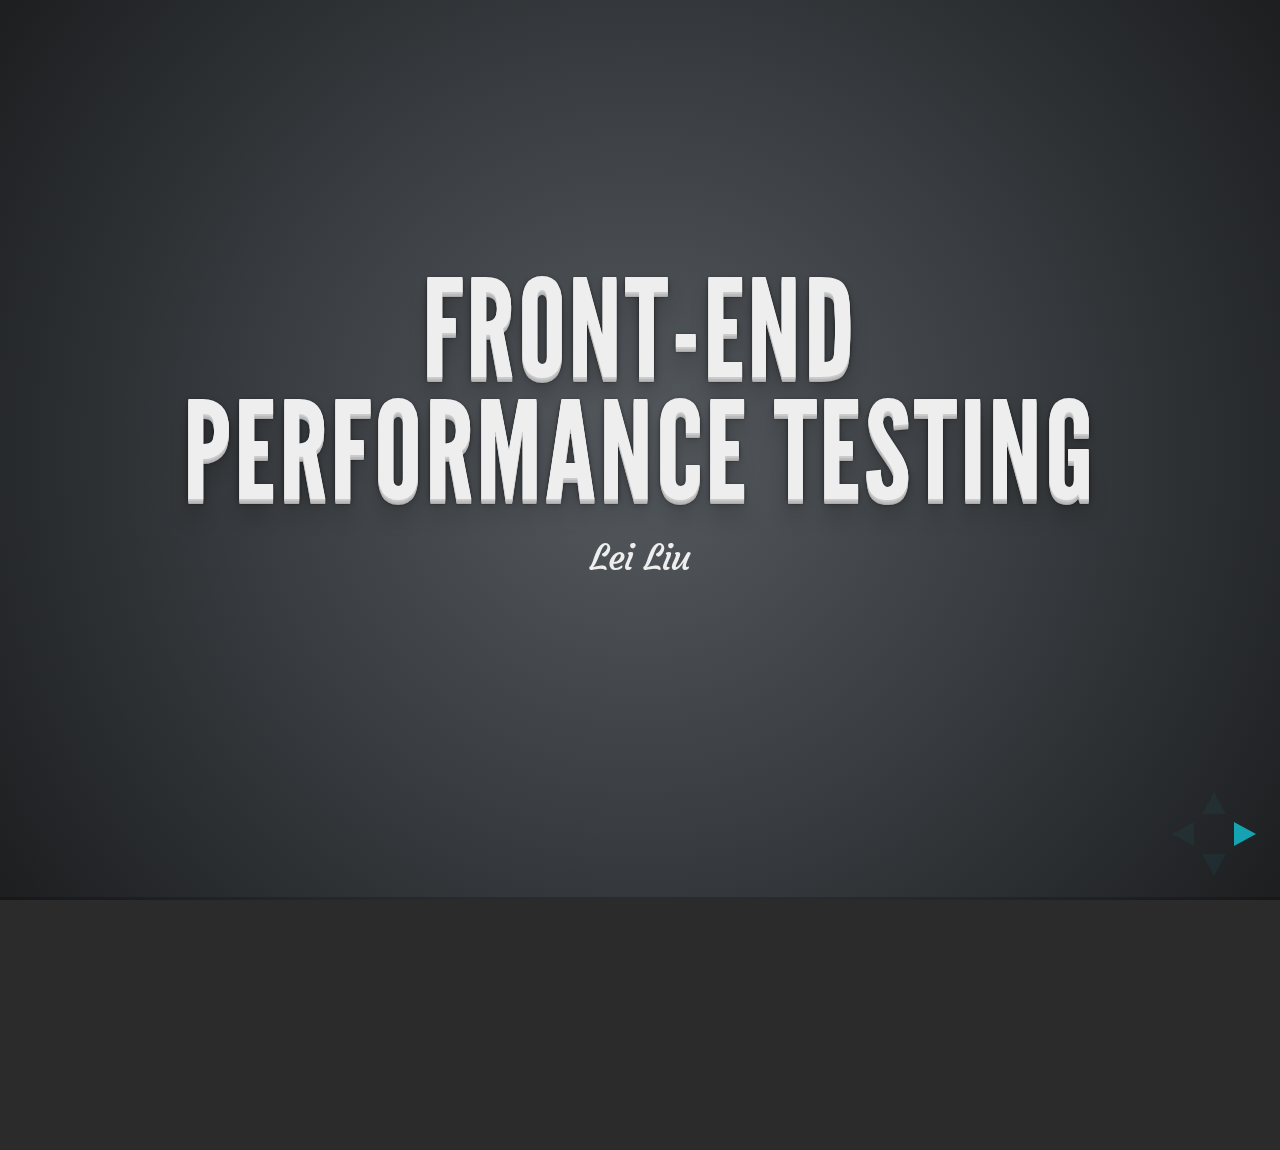
<file: index.html>
<!doctype html>
<html lang="en">

<head>
    <meta charset="utf-8">

    <title>WPT Slides</title>

    <meta name="description" content="Web Performance Testing Theory and Methods">
    <meta name="author" content="Lei Liu">

    <meta name="apple-mobile-web-app-capable" content="yes" />
    <meta name="apple-mobile-web-app-status-bar-style" content="black-translucent" />

    <meta name="viewport" content="width=device-width, initial-scale=1.0, maximum-scale=1.0, user-scalable=no">

    <!-- Google Fonts -->
    <link href='http://fonts.googleapis.com/css?family=Shadows+Into+Light|Courgette' rel='stylesheet' type='text/css'>
    <link rel="stylesheet" href="css/reveal.min.css">
    <link rel="stylesheet" href="css/theme/default.css" id="theme">

    <!-- For syntax highlighting -->
    <link rel="stylesheet" href="lib/css/zenburn.css">
    <style>
    .my_slide_img {
        width:800px;
    }
    </style>

    <!-- If the query includes 'print-pdf', include the PDF print sheet -->
    <script>
    if (window.location.search.match(/print-pdf/gi)) {
        var link = document.createElement('link');
        link.rel = 'stylesheet';
        link.type = 'text/css';
        link.href = 'css/print/pdf.css';
        document.getElementsByTagName('head')[0].appendChild(link);
    }
    </script>

    <!--[if lt IE 9]>
        <script src="lib/js/html5shiv.js"></script>
        <![endif]-->
</head>

<body>

    <div class="reveal">

        <!-- Any section element inside of this container is displayed as a slide -->
        <div class="slides">
            <section>
                <h1>Front-End Performance Testing</h1>
                <p>
                    Lei Liu</small>
                </p>
            </section>

            <section>
                <h1>Topics</h1>
                <ul>
                    <li>Performance is Important</li>
                    <li>Following best practice from beginning</li>
                    <li>Performance Metrics for Customer</li>
                    <li>How To Measure</li>
                    <li>Monitor System Design</li>
                    <li>Best Practice</li>
                    <li>Q/A</li>
                </ul>
            </section>

            <!-- Example of nested vertical slides -->
            <section>
                <section>
                    <h2>Performance is important!</h2>
                </section>
                <section>
                    <img class="my_slide_img" src="slide_img/why_number.PNG" alt="performance benifit numbers">
                </section>
                <section>
                    <img class="my_slide_img" src="slide_img/why_reason.PNG" alt="bad performance UE">
                </section>
                <section>
                    <img class="my_slide_img" src="slide_img/why_wpo.PNG" alt="WPO benifit">
                </section>
            </section>

            <section>
                <section>
                    <img class="my_slide_img" src="slide_img/how_wpo.PNG" alt="How to do WPO">
                </section>
                <section>
                    <img class="my_slide_img" src="slide_img/back_and_front.PNG" alt="front side No1">
                </section>
                <section>
                    <img class="my_slide_img" src="slide_img/14_rules.PNG" alt="14 rules">
                </section>
                <section>
                    <h2>Maximizing Parallel Downloads</h2>
                    <p>
                        Our rule of thumb is to increase the number of parallel downloads by using at least two, but no more than four hostnames. Once again, this underscores the number one rule for improving response times: reduce the number of components in the page.
                    </p>
                </section>
                <section>
                    <img class="my_slide_img" src="slide_img/wpo_not_easy.PNG" alt="hard but doable">
                </section>
            </section>

            <section>
                <section>
                    <h2>Front-end Metrics</h2>
                </section>
                <section>
                    <img class="my_slide_img" src="slide_img/progressive_render.PNG" alt="progressive render">
                </section>
                <section>
                    <img class="my_slide_img" src="slide_img/progressive_render_example.png" alt="progressive render example">
                </section>
                <section>
                    <p>
                        <small>Four stages in the front-end execution process are commonly noted:</small>
                    </p>
                    <ul>
                        <li>Time to Title</li>
                        <li>Time to Start Render</li>
                        <li>Time To Display</li>
                        <li>Time to Interact</li>
                    </ul>
                </section>
                <section>
                    <h2>Time to Title</h2>
                    <p>
                        Time To Title is the time elapsed from the moment a visitor’s browser requests your site to the moment that your site’s title appears in the tab of his or her browser.
                    </p>
                    <p>
                        <small>Time To Title is largely dictated by your backend performance—that is, how fast your website’s content is delivered from your origin server to the visitor’s browser.</small>
                    </p>
                    <p>
                        <small>Time To Title is the first indication to the visitor that your site exists and is on the way. When users see the title appear promptly they are apt to be patient throughout the load process.</small>
                    </p>
                </section>
                <section>
                    <h2>Time to Start Render</h2>
                    <p>
                        Time to Start Render is the time elapsed from the request to when the visitor sees actual website content appear on the page.
                    </p>
                    <p>
                        <small>Nobody likes staring at a blank page. Assuring visitors that they are in the right place and will be soon seeing the content they expect will promote a good perception of your website.</small>
                    </p>
                </section>
                <section>
                    <h2>Time To Display</h2>
                    <p>
                        Time To Display is the time elapsed from the request to when the browser has finished parsing the HTML page, constructed the Document Object Model (DOM), and displayed the HTML document.
                    </p>
                    <p>
                        <small>This all means that the page will look like a web page, but there may be some images, interactive elements, and other media that haven’t fully loaded.</small>
                    </p>
                </section>
                <section>
                    <h2>Time To Interact</h2>
                    <p>
                        Time To Interact is the time elapsed from the request to the moment the user can interact with the page.
                    </p>
                    <p>
                        <small>This does not mean that the page is fully loaded, as there may be scripts, trackers, and other assets that continue to load in the background. But it does mean that the almighty visitor can use the web page, and that’s an important moment. Many site owners choose Time To Interact as the principle index for overall web performance because of its relationship with user experience.</small>
                    </p>
                </section>

            </section>

            <section>
                <section>
                    <img class="my_slide_img" src="slide_img/measure_it.PNG" alt="If you cannot measure it, you cannot improve it.">
                </section>
                <section>
                    <h2>Solutions - Level 1</h2>
                    <ul>
                        <li>Your own scripts with curl, wget..</li>
                        <ul>
                            <li>
                                <small>curl -o /dev/null -s -w "%{time_total}" "http://www.google.com/"</small>
                            </li>
                        </ul>
                        <li>AB Apache Bench</li>
                        <ul>
                            <li>
                                <small>ab -n 10 -c 10 http://www.google.com/</small>
                            </li>
                        </ul>
                        <li>HTTPPerf</li>
                        <ul>
                            <li>
                                <small>httperf --hog --server=www.google.com --num-conns=100 --rate=10 --timeout=5</small>
                            </li>
                        </ul>
                    </ul>
                </section>
                <section>
                    <h2>Solutions - Level 2</h2>
                    <ul>
                        <li>JMeter (Java based)</li>
                        <ul>
                            <li>
                                <small>Quite good, Nice GUI, distributed!</small>
                            </li>
                            <li>
                                <small>But JVM mem and consumption!</small>
                            </li>
                        </ul>
                    </ul>
                </section>
                <section>
                    <h2>Solutions - Level 2</h2>
                    <ul>
                        <li>Gatling-Tools</li>
                        <ul>
                            <li>
                                <small>JVM, scala, looks promising..using the akka actor principle for concurrency - instead of normal threads - similar to erlang</small>
                            </li>
                        </ul>
                    </ul>
                </section>
                <section>
                    <h2>Solutions - Level 3</h2>
                    <ul>
                        <li>YSlow/PageSpeed</li>
                        <ul>
                            <li>
                                <small>Chrome/Firefox Plugin</small>
                            </li>
                            <li>
                                <small>Analyze according to best practice design and coding rules.</small>
                            </li>
                        </ul>
                    </ul>
                </section>
                <section>
                    <h2>Solutions - Level 3</h2>
                    <ul>
                        <li>WebPageTest</li>
                        <ul>
                            <li>
                                <small>www.webpagetest.org / private instance</small>
                            </li>
                            <li>
                                <small>Run a free website speed test from multiple locations around the globe using real browsers (IE and Chrome) and at real consumer connection speeds.</small>
                            </li>
                        </ul>
                    </ul>
                </section>
                <section>
                    <h2>Solutions - Level 3</h2>
                    <ul>
                        <li>PhantomJS</li>
                        <ul>
                            <li>
                                <small>PhantomJS is a headless WebKit scriptable with a JavaScript API.</small>
                            </li>
                            <li>
                                <small>confess.js - A small script library that uses PhantomJS 1.2 (or later) to headlessly analyze web pages.</small>
                            </li>
                        </ul>
                    </ul>
                </section>
                <section>
                    <h2>Solutions - Level 4</h2>
                    <ul>
                        <li>TcpCopy</li>
                        <ul>
                            <li>
                                <small>TCPCopy是一种请求复制（所有基于tcp的packets）工具，可以把在线流量导入到测试系统中去。 曾经应用于网易的广告投放系统，urs系统，nginx hmux协议等系统，避免了上线带来的很多问题。 现在此工具已经广泛应用于各大互联网公司。
                                </small>
                            </li>
                        </ul>
                    </ul>
                </section>
                <section>
                    <h2>Solutions - Level 4</h2>
                    <ul>
                        <li>Get Data from Real Customer ---- Inject JS Into Page</li>
                        <ul>
                            <li>
                                <small>boomerang ---- boomerang is a piece of javascript that you add to your web pages, where it measures the performance of your website from your end user's point of view. It has the ability to send this data back to your server for further analysis. With boomerang, you find out exactly how fast your users think your site is.
                                </small>
                            </li>
                        </ul>
                    </ul>
                </section>
            </section>

            <section>
                <section>
                    <h2>Monitor System Desing</h2>
                </section>
                <section>
                    <img class="my_slide_img" src="slide_img/browser_flow.PNG" alt=" ">
                </section>
                <section>
                    <img class="my_slide_img" src="slide_img/browser_flow_connection.PNG" alt=" ">
                </section>
                <section>
                    <img class="my_slide_img" src="slide_img/time_start.PNG" alt=" ">
                </section>
                <section>
                    <img class="my_slide_img" src="slide_img/time_blank_0.PNG" alt=" ">
                </section>
                <section>
                    <img class="my_slide_img" src="slide_img/time_blank_1.PNG" alt=" ">
                </section>
                <section>
                    <img class="my_slide_img" src="slide_img/time_display_0.PNG" alt=" ">
                </section>
                <section>
                    <img class="my_slide_img" src="slide_img/time_display_1.PNG" alt=" ">
                </section>
                <section>
                    <img class="my_slide_img" src="slide_img/time_display_2.PNG" alt=" ">
                </section>
                <section>
                    <img class="my_slide_img" src="slide_img/time_interactive.PNG" alt=" ">
                </section>
                <section>
                    <img class="my_slide_img" src="slide_img/time_onload.PNG" alt=" ">
                </section>
                <section>
                    <img class="my_slide_img" src="slide_img/timing_api.PNG" alt=" ">
                </section>
                <section>
                    <img class="my_slide_img" src="slide_img/user_network.PNG" alt=" ">
                </section>
                <section>
                    <img class="my_slide_img" src="slide_img/user_network_1.PNG" alt=" ">
                </section>
                <section>
                    <img class="my_slide_img" src="slide_img/data_visulization.PNG" alt=" ">
                </section>
                <section>
                    <img class="my_slide_img" src="slide_img/google_wpt_result.png" alt=" ">
                </section>
            </section>

            <section>
                <section>
                    <h2>Best Practice</h2>
                </section>
                <section>
                    <img class="my_slide_img" src="slide_img/best_practice.PNG" alt=" ">
                </section>
            </section>

            <section>
                <h1>Q/A</h1>
            </section>

            <section>
                <h1>THE END</h1>
                <h3>BY Lei Liu</h3>
            </section>

        </div>

    </div>

    <script src="lib/js/head.min.js"></script>
    <script src="js/reveal.min.js"></script>

    <script>
    // Full list of configuration options available here:
    // https://github.com/hakimel/reveal.js#configuration
    Reveal.initialize({
        controls: true,
        progress: true,
        history: true,
        center: true,

        theme: Reveal.getQueryHash().theme, // available themes are in /css/theme
        transition: Reveal.getQueryHash().transition || 'default', // default/cube/page/concave/zoom/linear/fade/none

        // Parallax scrolling
        // parallaxBackgroundImage: 'https://s3.amazonaws.com/hakim-static/reveal-js/reveal-parallax-1.jpg',
        // parallaxBackgroundSize: '2100px 900px',

        // Optional libraries used to extend on reveal.js
        dependencies: [{
            src: 'lib/js/classList.js',
            condition: function() {
                return !document.body.classList;
            }
        }, {
            src: 'plugin/markdown/marked.js',
            condition: function() {
                return !!document.querySelector('[data-markdown]');
            }
        }, {
            src: 'plugin/markdown/markdown.js',
            condition: function() {
                return !!document.querySelector('[data-markdown]');
            }
        }, {
            src: 'plugin/highlight/highlight.js',
            async: true,
            callback: function() {
                hljs.initHighlightingOnLoad();
            }
        }, {
            src: 'plugin/zoom-js/zoom.js',
            async: true,
            condition: function() {
                return !!document.body.classList;
            }
        }, {
            src: 'plugin/notes/notes.js',
            async: true,
            condition: function() {
                return !!document.body.classList;
            }
        }]
    });
    </script>

    <script>
    (function(i, s, o, g, r, a, m) {
        i['GoogleAnalyticsObject'] = r;
        i[r] = i[r] || function() {
            (i[r].q = i[r].q || []).push(arguments)
        }, i[r].l = 1 * new Date();
        a = s.createElement(o),
        m = s.getElementsByTagName(o)[0];
        a.async = 1;
        a.src = g;
        m.parentNode.insertBefore(a, m)
    })(window, document, 'script', '//www.google-analytics.com/analytics.js', 'ga');

    ga('create', 'UA-27770157-3', 'ryan-pek.github.io');
    ga('send', 'pageview');
    if (window.performance && window.performance.timing) {
        var timeSpent = window.performance.timing.domInteractive - window.performance.timing.connectStart;
        ga('send', 'timing', 'WPT', 'Time To Interact', timeSpent);
    }
    </script>

    <script src='https://cdn.firebase.com/js/client/1.0.17/firebase.js'></script>
    <script src='https://ajax.googleapis.com/ajax/libs/jquery/1.9.0/jquery.min.js'></script>
    <script>
    var myDataRef = new Firebase('https://yuri-controller.firebaseio.com/');
    var revealjs = myDataRef.child('revealjs');
    revealjs.on('value', function(snapshot) {
        var revealAction = snapshot.val().action;
        if (revealAction == "stay") return;
        eval("Reveal." + revealAction + "()");
        revealjs.update({
            action: 'stay'
        });
    });
    </script>

</body>

</html>
</file>
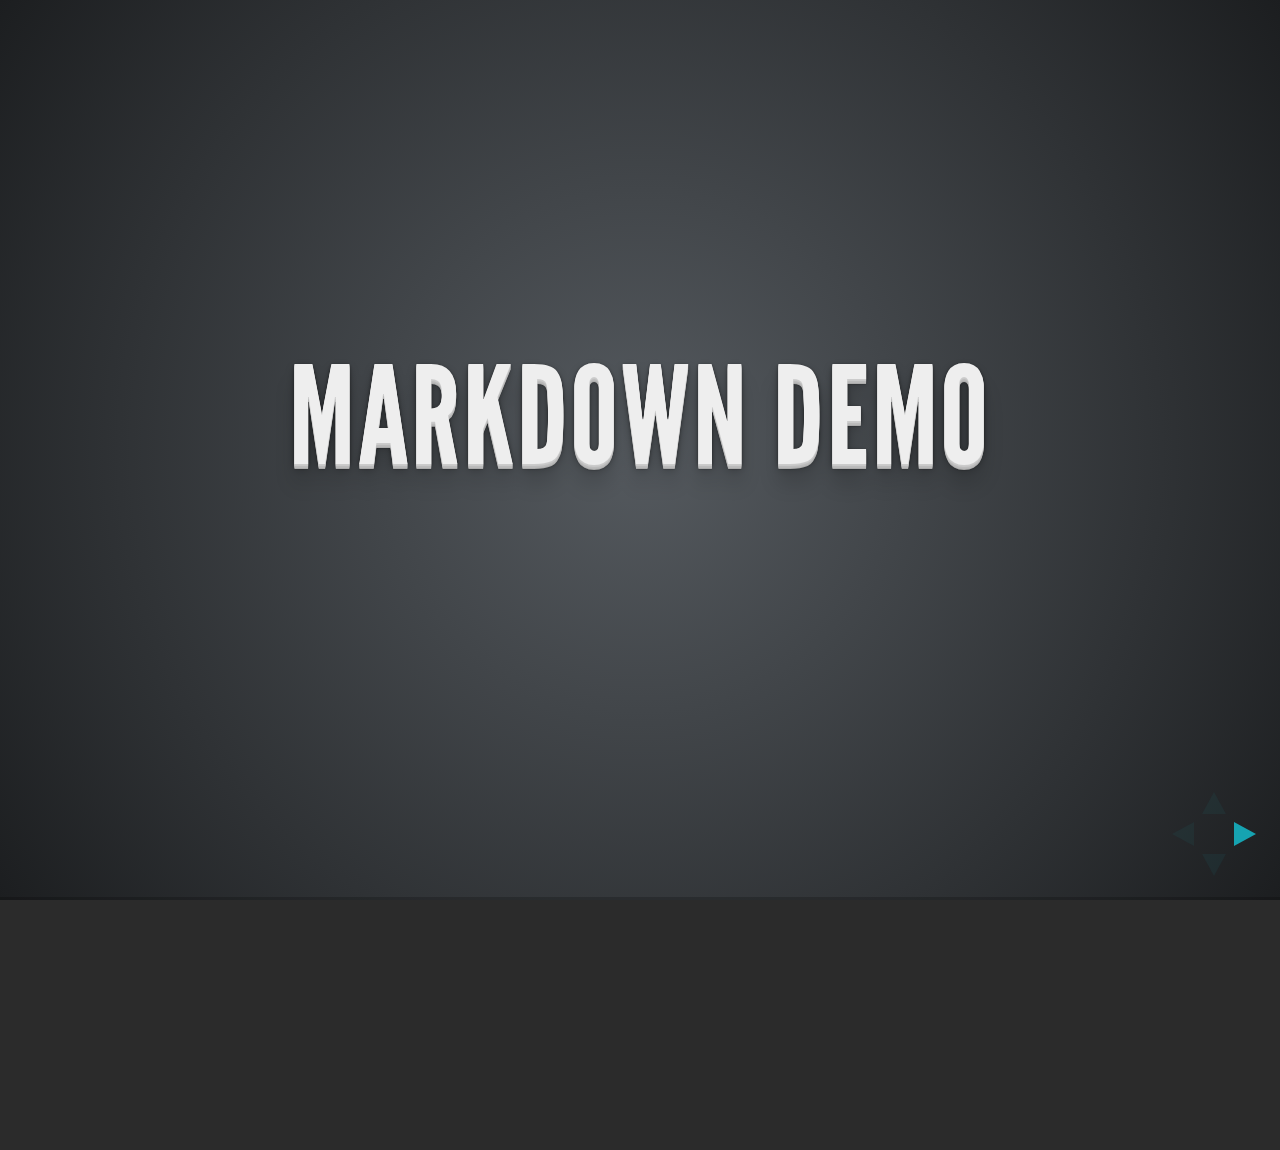
<file: plugin/markdown/example.html>
<!doctype html>
<html lang="en">

	<head>
		<meta charset="utf-8">

		<title>reveal.js - Markdown Demo</title>

		<link rel="stylesheet" href="../../css/reveal.css">
		<link rel="stylesheet" href="../../css/theme/default.css" id="theme">

        <link rel="stylesheet" href="../../lib/css/zenburn.css">
	</head>

	<body>

		<div class="reveal">

			<div class="slides">

                <!-- Use external markdown resource, separate slides by three newlines; vertical slides by two newlines -->
                <section data-markdown="example.md" data-separator="^\n\n\n" data-vertical="^\n\n"></section>

                <!-- Slides are separated by three dashes (quick 'n dirty regular expression) -->
                <section data-markdown data-separator="---">
                    <script type="text/template">
                        ## Demo 1
                        Slide 1
                        ---
                        ## Demo 1
                        Slide 2
                        ---
                        ## Demo 1
                        Slide 3
                    </script>
                </section>

                <!-- Slides are separated by newline + three dashes + newline, vertical slides identical but two dashes -->
                <section data-markdown data-separator="^\n---\n$" data-vertical="^\n--\n$">
                    <script type="text/template">
                        ## Demo 2
                        Slide 1.1

                        --

                        ## Demo 2
                        Slide 1.2

                        ---

                        ## Demo 2
                        Slide 2
                    </script>
                </section>

                <!-- No "extra" slides, since there are no separators defined (so they'll become horizontal rulers) -->
                <section data-markdown>
                    <script type="text/template">
                        A

                        ---

                        B

                        ---

                        C
                    </script>
                </section>

                <!-- Slide attributes -->
                <section data-markdown>
                    <script type="text/template">
                        <!-- .slide: data-background="#000000" -->
                        ## Slide attributes
                    </script>
                </section>

                <!-- Element attributes -->
                <section data-markdown>
                    <script type="text/template">
                        ## Element attributes
                        - Item 1 <!-- .element: class="fragment" data-fragment-index="2" -->
                        - Item 2 <!-- .element: class="fragment" data-fragment-index="1" -->
                    </script>
                </section>

                <!-- Code -->
                <section data-markdown>
                    <script type="text/template">
                        ```php
                        public function foo()
                        {
                            $foo = array(
                                'bar' => 'bar'
                            )
                        }
                        ```
                    </script>
                </section>

            </div>
		</div>

		<script src="../../lib/js/head.min.js"></script>
		<script src="../../js/reveal.js"></script>

		<script>

			Reveal.initialize({
				controls: true,
				progress: true,
				history: true,
				center: true,

				// Optional libraries used to extend on reveal.js
				dependencies: [
					{ src: '../../lib/js/classList.js', condition: function() { return !document.body.classList; } },
					{ src: 'marked.js', condition: function() { return !!document.querySelector( '[data-markdown]' ); } },
                    { src: 'markdown.js', condition: function() { return !!document.querySelector( '[data-markdown]' ); } },
                    { src: '../highlight/highlight.js', async: true, callback: function() { hljs.initHighlightingOnLoad(); } },
					{ src: '../notes/notes.js' }
				]
			});

		</script>

	</body>
</html>
</file>
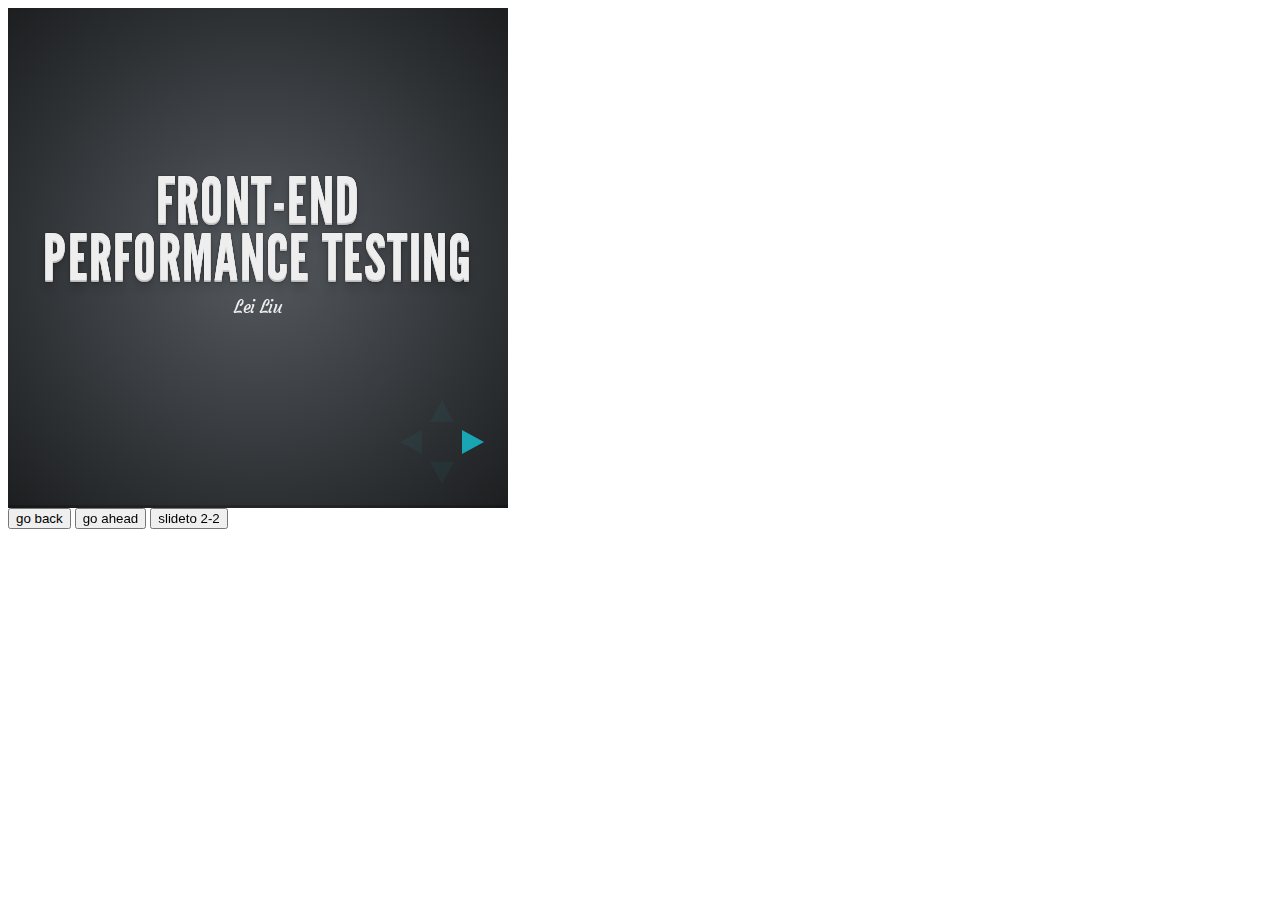
<file: plugin/postmessage/example.html>
<html>
	<body>

		<iframe id="reveal" src="../../index.html" style="border: 0;" width="500" height="500"></iframe>

		<div>
			<input id="back" type="button" value="go back"/>
			<input id="ahead" type="button" value="go ahead"/>
			<input id="slideto" type="button" value="slideto 2-2"/>
		</div>

		<script>

			(function (){

				var back = document.getElementById( 'back' ),
						ahead = document.getElementById( 'ahead' ),
						slideto = document.getElementById( 'slideto' ),
						reveal =  window.frames[0];

					back.addEventListener( 'click', function () {
						
					reveal.postMessage( JSON.stringify({method: 'prev', args: []}), '*' );
				}, false );

				ahead.addEventListener( 'click', function (){
					reveal.postMessage( JSON.stringify({method: 'next', args: []}), '*' );
				}, false );

				slideto.addEventListener( 'click', function (){
					reveal.postMessage( JSON.stringify({method: 'slide', args: [2,2]}), '*' );
				}, false );

			}());

		</script>

	</body>
</html>
</file>
<file: css/theme/default.css>
@import url(https://fonts.googleapis.com/css?family=Lato:400,700,400italic,700italic);
/**
 * Default theme for reveal.js.
 *
 * Copyright (C) 2011-2012 Hakim El Hattab, http://hakim.se
 */
@font-face {
  font-family: 'League Gothic';
  src: url("../../lib/font/league_gothic-webfont.eot");
  src: url("../../lib/font/league_gothic-webfont.eot?#iefix") format("embedded-opentype"), url("../../lib/font/league_gothic-webfont.woff") format("woff"), url("../../lib/font/league_gothic-webfont.ttf") format("truetype"), url("../../lib/font/league_gothic-webfont.svg#LeagueGothicRegular") format("svg");
  font-weight: normal;
  font-style: normal; }

/*********************************************
 * GLOBAL STYLES
 *********************************************/
body {
  background: #1c1e20;
  background: -moz-radial-gradient(center, circle cover, #555a5f 0%, #1c1e20 100%);
  background: -webkit-gradient(radial, center center, 0px, center center, 100%, color-stop(0%, #555a5f), color-stop(100%, #1c1e20));
  background: -webkit-radial-gradient(center, circle cover, #555a5f 0%, #1c1e20 100%);
  background: -o-radial-gradient(center, circle cover, #555a5f 0%, #1c1e20 100%);
  background: -ms-radial-gradient(center, circle cover, #555a5f 0%, #1c1e20 100%);
  background: radial-gradient(center, circle cover, #555a5f 0%, #1c1e20 100%);
  background-color: #2b2b2b; }

.reveal {
  font-family: 'Courgette', cursive;
  /*font-family: "Lato", sans-serif;*/
  font-size: 36px;
  font-weight: normal;
  letter-spacing: -0.02em;
  color: #eeeeee; }

::selection {
  color: white;
  background: #ff5e99;
  text-shadow: none; }

/*********************************************
 * HEADERS
 *********************************************/
.reveal h1,
.reveal h2,
.reveal h3,
.reveal h4,
.reveal h5,
.reveal h6 {
  margin: 0 0 20px 0;
  color: #eeeeee;
  font-family: "League Gothic", Impact, sans-serif;
  line-height: 0.9em;
  letter-spacing: 0.02em;
  text-transform: uppercase;
  text-shadow: 0px 0px 6px rgba(0, 0, 0, 0.2); }

.reveal h1 {
  text-shadow: 0 1px 0 #cccccc, 0 2px 0 #c9c9c9, 0 3px 0 #bbbbbb, 0 4px 0 #b9b9b9, 0 5px 0 #aaaaaa, 0 6px 1px rgba(0, 0, 0, 0.1), 0 0 5px rgba(0, 0, 0, 0.1), 0 1px 3px rgba(0, 0, 0, 0.3), 0 3px 5px rgba(0, 0, 0, 0.2), 0 5px 10px rgba(0, 0, 0, 0.25), 0 20px 20px rgba(0, 0, 0, 0.15); }

/*********************************************
 * LINKS
 *********************************************/
.reveal a:not(.image) {
  color: #13daec;
  text-decoration: none;
  -webkit-transition: color .15s ease;
  -moz-transition: color .15s ease;
  -ms-transition: color .15s ease;
  -o-transition: color .15s ease;
  transition: color .15s ease; }

.reveal a:not(.image):hover {
  color: #71e9f4;
  text-shadow: none;
  border: none; }

.reveal .roll span:after {
  color: #fff;
  background: #0d99a5; }

/*********************************************
 * IMAGES
 *********************************************/
.reveal section img {
  margin: 15px 0px;
  background: rgba(255, 255, 255, 0.12);
  border: 4px solid #eeeeee;
  box-shadow: 0 0 10px rgba(0, 0, 0, 0.15);
  -webkit-transition: all .2s linear;
  -moz-transition: all .2s linear;
  -ms-transition: all .2s linear;
  -o-transition: all .2s linear;
  transition: all .2s linear; }

.reveal a:hover img {
  background: rgba(255, 255, 255, 0.2);
  border-color: #13daec;
  box-shadow: 0 0 20px rgba(0, 0, 0, 0.55); }

/*********************************************
 * NAVIGATION CONTROLS
 *********************************************/
.reveal .controls div.navigate-left,
.reveal .controls div.navigate-left.enabled {
  border-right-color: #13daec; }

.reveal .controls div.navigate-right,
.reveal .controls div.navigate-right.enabled {
  border-left-color: #13daec; }

.reveal .controls div.navigate-up,
.reveal .controls div.navigate-up.enabled {
  border-bottom-color: #13daec; }

.reveal .controls div.navigate-down,
.reveal .controls div.navigate-down.enabled {
  border-top-color: #13daec; }

.reveal .controls div.navigate-left.enabled:hover {
  border-right-color: #71e9f4; }

.reveal .controls div.navigate-right.enabled:hover {
  border-left-color: #71e9f4; }

.reveal .controls div.navigate-up.enabled:hover {
  border-bottom-color: #71e9f4; }

.reveal .controls div.navigate-down.enabled:hover {
  border-top-color: #71e9f4; }

/*********************************************
 * PROGRESS BAR
 *********************************************/
.reveal .progress {
  background: rgba(0, 0, 0, 0.2); }

.reveal .progress span {
  background: #13daec;
  -webkit-transition: width 800ms cubic-bezier(0.26, 0.86, 0.44, 0.985);
  -moz-transition: width 800ms cubic-bezier(0.26, 0.86, 0.44, 0.985);
  -ms-transition: width 800ms cubic-bezier(0.26, 0.86, 0.44, 0.985);
  -o-transition: width 800ms cubic-bezier(0.26, 0.86, 0.44, 0.985);
  transition: width 800ms cubic-bezier(0.26, 0.86, 0.44, 0.985); }

/*********************************************
 * SLIDE NUMBER
 *********************************************/
.reveal .slide-number {
  color: #13daec; }
</file>
<file: lib/css/zenburn.css>
/*

Zenburn style from voldmar.ru (c) Vladimir Epifanov <voldmar@voldmar.ru>
based on dark.css by Ivan Sagalaev

*/

pre code {
  display: block; padding: 0.5em;
  background: #3F3F3F;
  color: #DCDCDC;
}

pre .keyword,
pre .tag,
pre .css .class,
pre .css .id,
pre .lisp .title,
pre .nginx .title,
pre .request,
pre .status,
pre .clojure .attribute {
  color: #E3CEAB;
}

pre .django .template_tag,
pre .django .variable,
pre .django .filter .argument {
  color: #DCDCDC;
}

pre .number,
pre .date {
  color: #8CD0D3;
}

pre .dos .envvar,
pre .dos .stream,
pre .variable,
pre .apache .sqbracket {
  color: #EFDCBC;
}

pre .dos .flow,
pre .diff .change,
pre .python .exception,
pre .python .built_in,
pre .literal,
pre .tex .special {
  color: #EFEFAF;
}

pre .diff .chunk,
pre .subst {
  color: #8F8F8F;
}

pre .dos .keyword,
pre .python .decorator,
pre .title,
pre .haskell .type,
pre .diff .header,
pre .ruby .class .parent,
pre .apache .tag,
pre .nginx .built_in,
pre .tex .command,
pre .prompt {
    color: #efef8f;
}

pre .dos .winutils,
pre .ruby .symbol,
pre .ruby .symbol .string,
pre .ruby .string {
  color: #DCA3A3;
}

pre .diff .deletion,
pre .string,
pre .tag .value,
pre .preprocessor,
pre .built_in,
pre .sql .aggregate,
pre .javadoc,
pre .smalltalk .class,
pre .smalltalk .localvars,
pre .smalltalk .array,
pre .css .rules .value,
pre .attr_selector,
pre .pseudo,
pre .apache .cbracket,
pre .tex .formula {
  color: #CC9393;
}

pre .shebang,
pre .diff .addition,
pre .comment,
pre .java .annotation,
pre .template_comment,
pre .pi,
pre .doctype {
  color: #7F9F7F;
}

pre .coffeescript .javascript,
pre .javascript .xml,
pre .tex .formula,
pre .xml .javascript,
pre .xml .vbscript,
pre .xml .css,
pre .xml .cdata {
  opacity: 0.5;
}
</file>
<file: css/reveal.css>
@charset "UTF-8";

/*!
 * reveal.js
 * http://lab.hakim.se/reveal-js
 * MIT licensed
 *
 * Copyright (C) 2013 Hakim El Hattab, http://hakim.se
 */


/*********************************************
 * RESET STYLES
 *********************************************/

html, body, .reveal div, .reveal span, .reveal applet, .reveal object, .reveal iframe,
.reveal h1, .reveal h2, .reveal h3, .reveal h4, .reveal h5, .reveal h6, .reveal p, .reveal blockquote, .reveal pre,
.reveal a, .reveal abbr, .reveal acronym, .reveal address, .reveal big, .reveal cite, .reveal code,
.reveal del, .reveal dfn, .reveal em, .reveal img, .reveal ins, .reveal kbd, .reveal q, .reveal s, .reveal samp,
.reveal small, .reveal strike, .reveal strong, .reveal sub, .reveal sup, .reveal tt, .reveal var,
.reveal b, .reveal u, .reveal i, .reveal center,
.reveal dl, .reveal dt, .reveal dd, .reveal ol, .reveal ul, .reveal li,
.reveal fieldset, .reveal form, .reveal label, .reveal legend,
.reveal table, .reveal caption, .reveal tbody, .reveal tfoot, .reveal thead, .reveal tr, .reveal th, .reveal td,
.reveal article, .reveal aside, .reveal canvas, .reveal details, .reveal embed,
.reveal figure, .reveal figcaption, .reveal footer, .reveal header, .reveal hgroup,
.reveal menu, .reveal nav, .reveal output, .reveal ruby, .reveal section, .reveal summary,
.reveal time, .reveal mark, .reveal audio, video {
	margin: 0;
	padding: 0;
	border: 0;
	font-size: 100%;
	font: inherit;
	vertical-align: baseline;
}

.reveal article, .reveal aside, .reveal details, .reveal figcaption, .reveal figure,
.reveal footer, .reveal header, .reveal hgroup, .reveal menu, .reveal nav, .reveal section {
	display: block;
}


/*********************************************
 * GLOBAL STYLES
 *********************************************/

html,
body {
	width: 100%;
	height: 100%;
	overflow: hidden;
}

body {
	position: relative;
	line-height: 1;
}

::selection {
	background: #FF5E99;
	color: #fff;
	text-shadow: none;
}


/*********************************************
 * HEADERS
 *********************************************/

.reveal h1,
.reveal h2,
.reveal h3,
.reveal h4,
.reveal h5,
.reveal h6 {
	-webkit-hyphens: auto;
	   -moz-hyphens: auto;
	        hyphens: auto;

	word-wrap: break-word;
	line-height: 1;
}

.reveal h1 { font-size: 3.77em; }
.reveal h2 { font-size: 2.11em;	}
.reveal h3 { font-size: 1.55em;	}
.reveal h4 { font-size: 1em;	}


/*********************************************
 * VIEW FRAGMENTS
 *********************************************/

.reveal .slides section .fragment {
	opacity: 0;

	-webkit-transition: all .2s ease;
	   -moz-transition: all .2s ease;
	    -ms-transition: all .2s ease;
	     -o-transition: all .2s ease;
	        transition: all .2s ease;
}
	.reveal .slides section .fragment.visible {
		opacity: 1;
	}

.reveal .slides section .fragment.grow {
	opacity: 1;
}
	.reveal .slides section .fragment.grow.visible {
		-webkit-transform: scale( 1.3 );
		   -moz-transform: scale( 1.3 );
		    -ms-transform: scale( 1.3 );
		     -o-transform: scale( 1.3 );
		        transform: scale( 1.3 );
	}

.reveal .slides section .fragment.shrink {
	opacity: 1;
}
	.reveal .slides section .fragment.shrink.visible {
		-webkit-transform: scale( 0.7 );
		   -moz-transform: scale( 0.7 );
		    -ms-transform: scale( 0.7 );
		     -o-transform: scale( 0.7 );
		        transform: scale( 0.7 );
	}

.reveal .slides section .fragment.zoom-in {
	opacity: 0;

	-webkit-transform: scale( 0.1 );
	   -moz-transform: scale( 0.1 );
	    -ms-transform: scale( 0.1 );
	     -o-transform: scale( 0.1 );
	        transform: scale( 0.1 );
}

	.reveal .slides section .fragment.zoom-in.visible {
		opacity: 1;

		-webkit-transform: scale( 1 );
		   -moz-transform: scale( 1 );
		    -ms-transform: scale( 1 );
		     -o-transform: scale( 1 );
		        transform: scale( 1 );
	}

.reveal .slides section .fragment.roll-in {
	opacity: 0;

	-webkit-transform: rotateX( 90deg );
	   -moz-transform: rotateX( 90deg );
	    -ms-transform: rotateX( 90deg );
	     -o-transform: rotateX( 90deg );
	        transform: rotateX( 90deg );
}
	.reveal .slides section .fragment.roll-in.visible {
		opacity: 1;

		-webkit-transform: rotateX( 0 );
		   -moz-transform: rotateX( 0 );
		    -ms-transform: rotateX( 0 );
		     -o-transform: rotateX( 0 );
		        transform: rotateX( 0 );
	}

.reveal .slides section .fragment.fade-out {
	opacity: 1;
}
	.reveal .slides section .fragment.fade-out.visible {
		opacity: 0;
	}

.reveal .slides section .fragment.semi-fade-out {
	opacity: 1;
}
	.reveal .slides section .fragment.semi-fade-out.visible {
		opacity: 0.5;
	}

.reveal .slides section .fragment.current-visible {
	opacity:0;
}

.reveal .slides section .fragment.current-visible.current-fragment {
	opacity:1;
}

.reveal .slides section .fragment.highlight-red,
.reveal .slides section .fragment.highlight-current-red,
.reveal .slides section .fragment.highlight-green,
.reveal .slides section .fragment.highlight-current-green,
.reveal .slides section .fragment.highlight-blue,
.reveal .slides section .fragment.highlight-current-blue {
	opacity: 1;
}
	.reveal .slides section .fragment.highlight-red.visible {
		color: #ff2c2d
	}
	.reveal .slides section .fragment.highlight-green.visible {
		color: #17ff2e;
	}
	.reveal .slides section .fragment.highlight-blue.visible {
		color: #1b91ff;
	}

.reveal .slides section .fragment.highlight-current-red.current-fragment {
	color: #ff2c2d
}
.reveal .slides section .fragment.highlight-current-green.current-fragment {
	color: #17ff2e;
}
.reveal .slides section .fragment.highlight-current-blue.current-fragment {
	color: #1b91ff;
}


/*********************************************
 * DEFAULT ELEMENT STYLES
 *********************************************/

/* Fixes issue in Chrome where italic fonts did not appear when printing to PDF */
.reveal:after {
  content: '';
  font-style: italic;
}

.reveal iframe {
	z-index: 1;
}

/* Ensure certain elements are never larger than the slide itself */
.reveal img,
.reveal video,
.reveal iframe {
	max-width: 95%;
	max-height: 95%;
}

/** Prevents layering issues in certain browser/transition combinations */
.reveal a {
	position: relative;
}

.reveal strong,
.reveal b {
	font-weight: bold;
}

.reveal em,
.reveal i {
	font-style: italic;
}

.reveal ol,
.reveal ul {
	display: inline-block;

	text-align: left;
	margin: 0 0 0 1em;
}

.reveal ol {
	list-style-type: decimal;
}

.reveal ul {
	list-style-type: disc;
}

.reveal ul ul {
	list-style-type: square;
}

.reveal ul ul ul {
	list-style-type: circle;
}

.reveal ul ul,
.reveal ul ol,
.reveal ol ol,
.reveal ol ul {
	display: block;
	margin-left: 40px;
}

.reveal p {
	margin-bottom: 10px;
	line-height: 1.2em;
}

.reveal q,
.reveal blockquote {
	quotes: none;
}

.reveal blockquote {
	display: block;
	position: relative;
	width: 70%;
	margin: 5px auto;
	padding: 5px;

	font-style: italic;
	background: rgba(255, 255, 255, 0.05);
	box-shadow: 0px 0px 2px rgba(0,0,0,0.2);
}
	.reveal blockquote p:first-child,
	.reveal blockquote p:last-child {
		display: inline-block;
	}

.reveal q {
	font-style: italic;
}

.reveal pre {
	display: block;
	position: relative;
	width: 90%;
	margin: 15px auto;

	text-align: left;
	font-size: 0.55em;
	font-family: monospace;
	line-height: 1.2em;

	word-wrap: break-word;

	box-shadow: 0px 0px 6px rgba(0,0,0,0.3);
}
.reveal code {
	font-family: monospace;
}
.reveal pre code {
	padding: 5px;
	overflow: auto;
	max-height: 400px;
	word-wrap: normal;
}
.reveal pre.stretch code {
	height: 100%;
	max-height: 100%;

	-webkit-box-sizing: border-box;
	   -moz-box-sizing: border-box;
	        box-sizing: border-box;
}

.reveal table th,
.reveal table td {
	text-align: left;
	padding-right: .3em;
}

.reveal table th {
	font-weight: bold;
}

.reveal sup {
	vertical-align: super;
}
.reveal sub {
	vertical-align: sub;
}

.reveal small {
	display: inline-block;
	font-size: 0.6em;
	line-height: 1.2em;
	vertical-align: top;
}

.reveal small * {
	vertical-align: top;
}

.reveal .stretch {
	max-width: none;
	max-height: none;
}


/*********************************************
 * CONTROLS
 *********************************************/

.reveal .controls {
	display: none;
	position: fixed;
	width: 110px;
	height: 110px;
	z-index: 30;
	right: 10px;
	bottom: 10px;
}

.reveal .controls div {
	position: absolute;
	opacity: 0.05;
	width: 0;
	height: 0;
	border: 12px solid transparent;

	-moz-transform: scale(.9999);

	-webkit-transition: all 0.2s ease;
	   -moz-transition: all 0.2s ease;
	    -ms-transition: all 0.2s ease;
	     -o-transition: all 0.2s ease;
	        transition: all 0.2s ease;
}

.reveal .controls div.enabled {
	opacity: 0.7;
	cursor: pointer;
}

.reveal .controls div.enabled:active {
	margin-top: 1px;
}

	.reveal .controls div.navigate-left {
		top: 42px;

		border-right-width: 22px;
		border-right-color: #eee;
	}
		.reveal .controls div.navigate-left.fragmented {
			opacity: 0.3;
		}

	.reveal .controls div.navigate-right {
		left: 74px;
		top: 42px;

		border-left-width: 22px;
		border-left-color: #eee;
	}
		.reveal .controls div.navigate-right.fragmented {
			opacity: 0.3;
		}

	.reveal .controls div.navigate-up {
		left: 42px;

		border-bottom-width: 22px;
		border-bottom-color: #eee;
	}
		.reveal .controls div.navigate-up.fragmented {
			opacity: 0.3;
		}

	.reveal .controls div.navigate-down {
		left: 42px;
		top: 74px;

		border-top-width: 22px;
		border-top-color: #eee;
	}
		.reveal .controls div.navigate-down.fragmented {
			opacity: 0.3;
		}


/*********************************************
 * PROGRESS BAR
 *********************************************/

.reveal .progress {
	position: fixed;
	display: none;
	height: 3px;
	width: 100%;
	bottom: 0;
	left: 0;
	z-index: 10;
}
	.reveal .progress:after {
		content: '';
		display: 'block';
		position: absolute;
		height: 20px;
		width: 100%;
		top: -20px;
	}
	.reveal .progress span {
		display: block;
		height: 100%;
		width: 0px;

		-webkit-transition: width 800ms cubic-bezier(0.260, 0.860, 0.440, 0.985);
		   -moz-transition: width 800ms cubic-bezier(0.260, 0.860, 0.440, 0.985);
		    -ms-transition: width 800ms cubic-bezier(0.260, 0.860, 0.440, 0.985);
		     -o-transition: width 800ms cubic-bezier(0.260, 0.860, 0.440, 0.985);
		        transition: width 800ms cubic-bezier(0.260, 0.860, 0.440, 0.985);
	}

/*********************************************
 * SLIDE NUMBER
 *********************************************/

.reveal .slide-number {
	position: fixed;
	display: block;
	right: 15px;
	bottom: 15px;
	opacity: 0.5;
	z-index: 31;
	font-size: 12px;
}

/*********************************************
 * SLIDES
 *********************************************/

.reveal {
	position: relative;
	width: 100%;
	height: 100%;

	-ms-touch-action: none;
}

.reveal .slides {
	position: absolute;
	width: 100%;
	height: 100%;
	left: 50%;
	top: 50%;

	overflow: visible;
	z-index: 1;
	text-align: center;

	-webkit-transition: -webkit-perspective .4s ease;
	   -moz-transition: -moz-perspective .4s ease;
	    -ms-transition: -ms-perspective .4s ease;
	     -o-transition: -o-perspective .4s ease;
	        transition: perspective .4s ease;

	-webkit-perspective: 600px;
	   -moz-perspective: 600px;
	    -ms-perspective: 600px;
	        perspective: 600px;

	-webkit-perspective-origin: 0px -100px;
	   -moz-perspective-origin: 0px -100px;
	    -ms-perspective-origin: 0px -100px;
	        perspective-origin: 0px -100px;
}

.reveal .slides>section {
	-ms-perspective: 600px;
}

.reveal .slides>section,
.reveal .slides>section>section {
	display: none;
	position: absolute;
	width: 100%;
	padding: 20px 0px;

	z-index: 10;
	line-height: 1.2em;
	font-weight: inherit;

	-webkit-transform-style: preserve-3d;
	   -moz-transform-style: preserve-3d;
	    -ms-transform-style: preserve-3d;
	        transform-style: preserve-3d;

	-webkit-transition: -webkit-transform-origin 800ms cubic-bezier(0.260, 0.860, 0.440, 0.985),
						-webkit-transform 800ms cubic-bezier(0.260, 0.860, 0.440, 0.985),
						visibility 800ms cubic-bezier(0.260, 0.860, 0.440, 0.985),
						opacity 800ms cubic-bezier(0.260, 0.860, 0.440, 0.985);
	   -moz-transition: -moz-transform-origin 800ms cubic-bezier(0.260, 0.860, 0.440, 0.985),
						-moz-transform 800ms cubic-bezier(0.260, 0.860, 0.440, 0.985),
						visibility 800ms cubic-bezier(0.260, 0.860, 0.440, 0.985),
						opacity 800ms cubic-bezier(0.260, 0.860, 0.440, 0.985);
	    -ms-transition: -ms-transform-origin 800ms cubic-bezier(0.260, 0.860, 0.440, 0.985),
						-ms-transform 800ms cubic-bezier(0.260, 0.860, 0.440, 0.985),
						visibility 800ms cubic-bezier(0.260, 0.860, 0.440, 0.985),
						opacity 800ms cubic-bezier(0.260, 0.860, 0.440, 0.985);
	     -o-transition: -o-transform-origin 800ms cubic-bezier(0.260, 0.860, 0.440, 0.985),
						-o-transform 800ms cubic-bezier(0.260, 0.860, 0.440, 0.985),
						visibility 800ms cubic-bezier(0.260, 0.860, 0.440, 0.985),
						opacity 800ms cubic-bezier(0.260, 0.860, 0.440, 0.985);
	        transition: transform-origin 800ms cubic-bezier(0.260, 0.860, 0.440, 0.985),
						transform 800ms cubic-bezier(0.260, 0.860, 0.440, 0.985),
						visibility 800ms cubic-bezier(0.260, 0.860, 0.440, 0.985),
						opacity 800ms cubic-bezier(0.260, 0.860, 0.440, 0.985);
}

/* Global transition speed settings */
.reveal[data-transition-speed="fast"] .slides section {
	-webkit-transition-duration: 400ms;
	   -moz-transition-duration: 400ms;
	    -ms-transition-duration: 400ms;
	        transition-duration: 400ms;
}
.reveal[data-transition-speed="slow"] .slides section {
	-webkit-transition-duration: 1200ms;
	   -moz-transition-duration: 1200ms;
	    -ms-transition-duration: 1200ms;
	        transition-duration: 1200ms;
}

/* Slide-specific transition speed overrides */
.reveal .slides section[data-transition-speed="fast"] {
	-webkit-transition-duration: 400ms;
	   -moz-transition-duration: 400ms;
	    -ms-transition-duration: 400ms;
	        transition-duration: 400ms;
}
.reveal .slides section[data-transition-speed="slow"] {
	-webkit-transition-duration: 1200ms;
	   -moz-transition-duration: 1200ms;
	    -ms-transition-duration: 1200ms;
	        transition-duration: 1200ms;
}

.reveal .slides>section {
	left: -50%;
	top: -50%;
}

.reveal .slides>section.stack {
	padding-top: 0;
	padding-bottom: 0;
}

.reveal .slides>section.present,
.reveal .slides>section>section.present {
	display: block;
	z-index: 11;
	opacity: 1;
}

.reveal.center,
.reveal.center .slides,
.reveal.center .slides section {
	min-height: auto !important;
}

/* Don't allow interaction with invisible slides */
.reveal .slides>section.future,
.reveal .slides>section>section.future,
.reveal .slides>section.past,
.reveal .slides>section>section.past {
	pointer-events: none;
}

.reveal.overview .slides>section,
.reveal.overview .slides>section>section {
	pointer-events: auto;
}



/*********************************************
 * DEFAULT TRANSITION
 *********************************************/

.reveal .slides>section[data-transition=default].past,
.reveal .slides>section.past {
	display: block;
	opacity: 0;

	-webkit-transform: translate3d(-100%, 0, 0) rotateY(-90deg) translate3d(-100%, 0, 0);
	   -moz-transform: translate3d(-100%, 0, 0) rotateY(-90deg) translate3d(-100%, 0, 0);
	    -ms-transform: translate3d(-100%, 0, 0) rotateY(-90deg) translate3d(-100%, 0, 0);
	        transform: translate3d(-100%, 0, 0) rotateY(-90deg) translate3d(-100%, 0, 0);
}
.reveal .slides>section[data-transition=default].future,
.reveal .slides>section.future {
	display: block;
	opacity: 0;

	-webkit-transform: translate3d(100%, 0, 0) rotateY(90deg) translate3d(100%, 0, 0);
	   -moz-transform: translate3d(100%, 0, 0) rotateY(90deg) translate3d(100%, 0, 0);
	    -ms-transform: translate3d(100%, 0, 0) rotateY(90deg) translate3d(100%, 0, 0);
	        transform: translate3d(100%, 0, 0) rotateY(90deg) translate3d(100%, 0, 0);
}

.reveal .slides>section>section[data-transition=default].past,
.reveal .slides>section>section.past {
	display: block;
	opacity: 0;

	-webkit-transform: translate3d(0, -300px, 0) rotateX(70deg) translate3d(0, -300px, 0);
	   -moz-transform: translate3d(0, -300px, 0) rotateX(70deg) translate3d(0, -300px, 0);
	    -ms-transform: translate3d(0, -300px, 0) rotateX(70deg) translate3d(0, -300px, 0);
	        transform: translate3d(0, -300px, 0) rotateX(70deg) translate3d(0, -300px, 0);
}
.reveal .slides>section>section[data-transition=default].future,
.reveal .slides>section>section.future {
	display: block;
	opacity: 0;

	-webkit-transform: translate3d(0, 300px, 0) rotateX(-70deg) translate3d(0, 300px, 0);
	   -moz-transform: translate3d(0, 300px, 0) rotateX(-70deg) translate3d(0, 300px, 0);
	    -ms-transform: translate3d(0, 300px, 0) rotateX(-70deg) translate3d(0, 300px, 0);
	        transform: translate3d(0, 300px, 0) rotateX(-70deg) translate3d(0, 300px, 0);
}


/*********************************************
 * CONCAVE TRANSITION
 *********************************************/

.reveal .slides>section[data-transition=concave].past,
.reveal.concave  .slides>section.past {
	-webkit-transform: translate3d(-100%, 0, 0) rotateY(90deg) translate3d(-100%, 0, 0);
	   -moz-transform: translate3d(-100%, 0, 0) rotateY(90deg) translate3d(-100%, 0, 0);
	    -ms-transform: translate3d(-100%, 0, 0) rotateY(90deg) translate3d(-100%, 0, 0);
	        transform: translate3d(-100%, 0, 0) rotateY(90deg) translate3d(-100%, 0, 0);
}
.reveal .slides>section[data-transition=concave].future,
.reveal.concave .slides>section.future {
	-webkit-transform: translate3d(100%, 0, 0) rotateY(-90deg) translate3d(100%, 0, 0);
	   -moz-transform: translate3d(100%, 0, 0) rotateY(-90deg) translate3d(100%, 0, 0);
	    -ms-transform: translate3d(100%, 0, 0) rotateY(-90deg) translate3d(100%, 0, 0);
	        transform: translate3d(100%, 0, 0) rotateY(-90deg) translate3d(100%, 0, 0);
}

.reveal .slides>section>section[data-transition=concave].past,
.reveal.concave .slides>section>section.past {
	-webkit-transform: translate3d(0, -80%, 0) rotateX(-70deg) translate3d(0, -80%, 0);
	   -moz-transform: translate3d(0, -80%, 0) rotateX(-70deg) translate3d(0, -80%, 0);
	    -ms-transform: translate3d(0, -80%, 0) rotateX(-70deg) translate3d(0, -80%, 0);
	        transform: translate3d(0, -80%, 0) rotateX(-70deg) translate3d(0, -80%, 0);
}
.reveal .slides>section>section[data-transition=concave].future,
.reveal.concave .slides>section>section.future {
	-webkit-transform: translate3d(0, 80%, 0) rotateX(70deg) translate3d(0, 80%, 0);
	   -moz-transform: translate3d(0, 80%, 0) rotateX(70deg) translate3d(0, 80%, 0);
	    -ms-transform: translate3d(0, 80%, 0) rotateX(70deg) translate3d(0, 80%, 0);
	        transform: translate3d(0, 80%, 0) rotateX(70deg) translate3d(0, 80%, 0);
}


/*********************************************
 * ZOOM TRANSITION
 *********************************************/

.reveal .slides>section[data-transition=zoom],
.reveal.zoom .slides>section {
	-webkit-transition-timing-function: ease;
	   -moz-transition-timing-function: ease;
	    -ms-transition-timing-function: ease;
	     -o-transition-timing-function: ease;
	        transition-timing-function: ease;
}

.reveal .slides>section[data-transition=zoom].past,
.reveal.zoom .slides>section.past {
	opacity: 0;
	visibility: hidden;

	-webkit-transform: scale(16);
	   -moz-transform: scale(16);
	    -ms-transform: scale(16);
	     -o-transform: scale(16);
	        transform: scale(16);
}
.reveal .slides>section[data-transition=zoom].future,
.reveal.zoom .slides>section.future {
	opacity: 0;
	visibility: hidden;

	-webkit-transform: scale(0.2);
	   -moz-transform: scale(0.2);
	    -ms-transform: scale(0.2);
	     -o-transform: scale(0.2);
	        transform: scale(0.2);
}

.reveal .slides>section>section[data-transition=zoom].past,
.reveal.zoom .slides>section>section.past {
	-webkit-transform: translate(0, -150%);
	   -moz-transform: translate(0, -150%);
	    -ms-transform: translate(0, -150%);
	     -o-transform: translate(0, -150%);
	        transform: translate(0, -150%);
}
.reveal .slides>section>section[data-transition=zoom].future,
.reveal.zoom .slides>section>section.future {
	-webkit-transform: translate(0, 150%);
	   -moz-transform: translate(0, 150%);
	    -ms-transform: translate(0, 150%);
	     -o-transform: translate(0, 150%);
	        transform: translate(0, 150%);
}


/*********************************************
 * LINEAR TRANSITION
 *********************************************/

.reveal.linear section {
	-webkit-backface-visibility: hidden;
	   -moz-backface-visibility: hidden;
	    -ms-backface-visibility: hidden;
	        backface-visibility: hidden;
}

.reveal .slides>section[data-transition=linear].past,
.reveal.linear .slides>section.past {
	-webkit-transform: translate(-150%, 0);
	   -moz-transform: translate(-150%, 0);
	    -ms-transform: translate(-150%, 0);
	     -o-transform: translate(-150%, 0);
	        transform: translate(-150%, 0);
}
.reveal .slides>section[data-transition=linear].future,
.reveal.linear .slides>section.future {
	-webkit-transform: translate(150%, 0);
	   -moz-transform: translate(150%, 0);
	    -ms-transform: translate(150%, 0);
	     -o-transform: translate(150%, 0);
	        transform: translate(150%, 0);
}

.reveal .slides>section>section[data-transition=linear].past,
.reveal.linear .slides>section>section.past {
	-webkit-transform: translate(0, -150%);
	   -moz-transform: translate(0, -150%);
	    -ms-transform: translate(0, -150%);
	     -o-transform: translate(0, -150%);
	        transform: translate(0, -150%);
}
.reveal .slides>section>section[data-transition=linear].future,
.reveal.linear .slides>section>section.future {
	-webkit-transform: translate(0, 150%);
	   -moz-transform: translate(0, 150%);
	    -ms-transform: translate(0, 150%);
	     -o-transform: translate(0, 150%);
	        transform: translate(0, 150%);
}


/*********************************************
 * CUBE TRANSITION
 *********************************************/

.reveal.cube .slides {
	-webkit-perspective: 1300px;
	   -moz-perspective: 1300px;
	    -ms-perspective: 1300px;
	        perspective: 1300px;
}

.reveal.cube .slides section {
	padding: 30px;
	min-height: 700px;

	-webkit-backface-visibility: hidden;
	   -moz-backface-visibility: hidden;
	    -ms-backface-visibility: hidden;
	        backface-visibility: hidden;

	-webkit-box-sizing: border-box;
	   -moz-box-sizing: border-box;
	        box-sizing: border-box;
}
	.reveal.center.cube .slides section {
		min-height: auto;
	}
	.reveal.cube .slides section:not(.stack):before {
		content: '';
		position: absolute;
		display: block;
		width: 100%;
		height: 100%;
		left: 0;
		top: 0;
		background: rgba(0,0,0,0.1);
		border-radius: 4px;

		-webkit-transform: translateZ( -20px );
		   -moz-transform: translateZ( -20px );
		    -ms-transform: translateZ( -20px );
		     -o-transform: translateZ( -20px );
		        transform: translateZ( -20px );
	}
	.reveal.cube .slides section:not(.stack):after {
		content: '';
		position: absolute;
		display: block;
		width: 90%;
		height: 30px;
		left: 5%;
		bottom: 0;
		background: none;
		z-index: 1;

		border-radius: 4px;
		box-shadow: 0px 95px 25px rgba(0,0,0,0.2);

		-webkit-transform: translateZ(-90px) rotateX( 65deg );
		   -moz-transform: translateZ(-90px) rotateX( 65deg );
		    -ms-transform: translateZ(-90px) rotateX( 65deg );
		     -o-transform: translateZ(-90px) rotateX( 65deg );
		        transform: translateZ(-90px) rotateX( 65deg );
	}

.reveal.cube .slides>section.stack {
	padding: 0;
	background: none;
}

.reveal.cube .slides>section.past {
	-webkit-transform-origin: 100% 0%;
	   -moz-transform-origin: 100% 0%;
	    -ms-transform-origin: 100% 0%;
	        transform-origin: 100% 0%;

	-webkit-transform: translate3d(-100%, 0, 0) rotateY(-90deg);
	   -moz-transform: translate3d(-100%, 0, 0) rotateY(-90deg);
	    -ms-transform: translate3d(-100%, 0, 0) rotateY(-90deg);
	        transform: translate3d(-100%, 0, 0) rotateY(-90deg);
}

.reveal.cube .slides>section.future {
	-webkit-transform-origin: 0% 0%;
	   -moz-transform-origin: 0% 0%;
	    -ms-transform-origin: 0% 0%;
	        transform-origin: 0% 0%;

	-webkit-transform: translate3d(100%, 0, 0) rotateY(90deg);
	   -moz-transform: translate3d(100%, 0, 0) rotateY(90deg);
	    -ms-transform: translate3d(100%, 0, 0) rotateY(90deg);
	        transform: translate3d(100%, 0, 0) rotateY(90deg);
}

.reveal.cube .slides>section>section.past {
	-webkit-transform-origin: 0% 100%;
	   -moz-transform-origin: 0% 100%;
	    -ms-transform-origin: 0% 100%;
	        transform-origin: 0% 100%;

	-webkit-transform: translate3d(0, -100%, 0) rotateX(90deg);
	   -moz-transform: translate3d(0, -100%, 0) rotateX(90deg);
	    -ms-transform: translate3d(0, -100%, 0) rotateX(90deg);
	        transform: translate3d(0, -100%, 0) rotateX(90deg);
}

.reveal.cube .slides>section>section.future {
	-webkit-transform-origin: 0% 0%;
	   -moz-transform-origin: 0% 0%;
	    -ms-transform-origin: 0% 0%;
	        transform-origin: 0% 0%;

	-webkit-transform: translate3d(0, 100%, 0) rotateX(-90deg);
	   -moz-transform: translate3d(0, 100%, 0) rotateX(-90deg);
	    -ms-transform: translate3d(0, 100%, 0) rotateX(-90deg);
	        transform: translate3d(0, 100%, 0) rotateX(-90deg);
}


/*********************************************
 * PAGE TRANSITION
 *********************************************/

.reveal.page .slides {
	-webkit-perspective-origin: 0% 50%;
	   -moz-perspective-origin: 0% 50%;
	    -ms-perspective-origin: 0% 50%;
	        perspective-origin: 0% 50%;

	-webkit-perspective: 3000px;
	   -moz-perspective: 3000px;
	    -ms-perspective: 3000px;
	        perspective: 3000px;
}

.reveal.page .slides section {
	padding: 30px;
	min-height: 700px;

	-webkit-box-sizing: border-box;
	   -moz-box-sizing: border-box;
	        box-sizing: border-box;
}
	.reveal.page .slides section.past {
		z-index: 12;
	}
	.reveal.page .slides section:not(.stack):before {
		content: '';
		position: absolute;
		display: block;
		width: 100%;
		height: 100%;
		left: 0;
		top: 0;
		background: rgba(0,0,0,0.1);

		-webkit-transform: translateZ( -20px );
		   -moz-transform: translateZ( -20px );
		    -ms-transform: translateZ( -20px );
		     -o-transform: translateZ( -20px );
		        transform: translateZ( -20px );
	}
	.reveal.page .slides section:not(.stack):after {
		content: '';
		position: absolute;
		display: block;
		width: 90%;
		height: 30px;
		left: 5%;
		bottom: 0;
		background: none;
		z-index: 1;

		border-radius: 4px;
		box-shadow: 0px 95px 25px rgba(0,0,0,0.2);

		-webkit-transform: translateZ(-90px) rotateX( 65deg );
	}

.reveal.page .slides>section.stack {
	padding: 0;
	background: none;
}

.reveal.page .slides>section.past {
	-webkit-transform-origin: 0% 0%;
	   -moz-transform-origin: 0% 0%;
	    -ms-transform-origin: 0% 0%;
	        transform-origin: 0% 0%;

	-webkit-transform: translate3d(-40%, 0, 0) rotateY(-80deg);
	   -moz-transform: translate3d(-40%, 0, 0) rotateY(-80deg);
	    -ms-transform: translate3d(-40%, 0, 0) rotateY(-80deg);
	        transform: translate3d(-40%, 0, 0) rotateY(-80deg);
}

.reveal.page .slides>section.future {
	-webkit-transform-origin: 100% 0%;
	   -moz-transform-origin: 100% 0%;
	    -ms-transform-origin: 100% 0%;
	        transform-origin: 100% 0%;

	-webkit-transform: translate3d(0, 0, 0);
	   -moz-transform: translate3d(0, 0, 0);
	    -ms-transform: translate3d(0, 0, 0);
	        transform: translate3d(0, 0, 0);
}

.reveal.page .slides>section>section.past {
	-webkit-transform-origin: 0% 0%;
	   -moz-transform-origin: 0% 0%;
	    -ms-transform-origin: 0% 0%;
	        transform-origin: 0% 0%;

	-webkit-transform: translate3d(0, -40%, 0) rotateX(80deg);
	   -moz-transform: translate3d(0, -40%, 0) rotateX(80deg);
	    -ms-transform: translate3d(0, -40%, 0) rotateX(80deg);
	        transform: translate3d(0, -40%, 0) rotateX(80deg);
}

.reveal.page .slides>section>section.future {
	-webkit-transform-origin: 0% 100%;
	   -moz-transform-origin: 0% 100%;
	    -ms-transform-origin: 0% 100%;
	        transform-origin: 0% 100%;

	-webkit-transform: translate3d(0, 0, 0);
	   -moz-transform: translate3d(0, 0, 0);
	    -ms-transform: translate3d(0, 0, 0);
	        transform: translate3d(0, 0, 0);
}


/*********************************************
 * FADE TRANSITION
 *********************************************/

.reveal .slides section[data-transition=fade],
.reveal.fade .slides section,
.reveal.fade .slides>section>section {
    -webkit-transform: none;
	   -moz-transform: none;
	    -ms-transform: none;
	     -o-transform: none;
	        transform: none;

	-webkit-transition: opacity 0.5s;
	   -moz-transition: opacity 0.5s;
	    -ms-transition: opacity 0.5s;
	     -o-transition: opacity 0.5s;
	        transition: opacity 0.5s;
}


.reveal.fade.overview .slides section,
.reveal.fade.overview .slides>section>section,
.reveal.fade.overview-deactivating .slides section,
.reveal.fade.overview-deactivating .slides>section>section {
	-webkit-transition: none;
	   -moz-transition: none;
	    -ms-transition: none;
	     -o-transition: none;
	        transition: none;
}


/*********************************************
 * NO TRANSITION
 *********************************************/

.reveal .slides section[data-transition=none],
.reveal.none .slides section {
	-webkit-transform: none;
	   -moz-transform: none;
	    -ms-transform: none;
	     -o-transform: none;
	        transform: none;

	-webkit-transition: none;
	   -moz-transition: none;
	    -ms-transition: none;
	     -o-transition: none;
	        transition: none;
}


/*********************************************
 * OVERVIEW
 *********************************************/

.reveal.overview .slides {
	-webkit-perspective-origin: 0% 0%;
	   -moz-perspective-origin: 0% 0%;
	    -ms-perspective-origin: 0% 0%;
	        perspective-origin: 0% 0%;

	-webkit-perspective: 700px;
	   -moz-perspective: 700px;
	    -ms-perspective: 700px;
	        perspective: 700px;
}

.reveal.overview .slides section {
	height: 600px;
	top: -300px !important;
	overflow: hidden;
	opacity: 1 !important;
	visibility: visible !important;
	cursor: pointer;
	background: rgba(0,0,0,0.1);
}
.reveal.overview .slides section .fragment {
	opacity: 1;
}
.reveal.overview .slides section:after,
.reveal.overview .slides section:before {
	display: none !important;
}
.reveal.overview .slides section>section {
	opacity: 1;
	cursor: pointer;
}
	.reveal.overview .slides section:hover {
		background: rgba(0,0,0,0.3);
	}
	.reveal.overview .slides section.present {
		background: rgba(0,0,0,0.3);
	}
.reveal.overview .slides>section.stack {
	padding: 0;
	top: 0 !important;
	background: none;
	overflow: visible;
}


/*********************************************
 * PAUSED MODE
 *********************************************/

.reveal .pause-overlay {
	position: absolute;
	top: 0;
	left: 0;
	width: 100%;
	height: 100%;
	background: black;
	visibility: hidden;
	opacity: 0;
	z-index: 100;

	-webkit-transition: all 1s ease;
	   -moz-transition: all 1s ease;
	    -ms-transition: all 1s ease;
	     -o-transition: all 1s ease;
	        transition: all 1s ease;
}
.reveal.paused .pause-overlay {
	visibility: visible;
	opacity: 1;
}


/*********************************************
 * FALLBACK
 *********************************************/

.no-transforms {
	overflow-y: auto;
}

.no-transforms .reveal .slides {
	position: relative;
	width: 80%;
	height: auto !important;
	top: 0;
	left: 50%;
	margin: 0;
	text-align: center;
}

.no-transforms .reveal .controls,
.no-transforms .reveal .progress {
	display: none !important;
}

.no-transforms .reveal .slides section {
	display: block !important;
	opacity: 1 !important;
	position: relative !important;
	height: auto;
	min-height: auto;
	top: 0;
	left: -50%;
	margin: 70px 0;

	-webkit-transform: none;
	   -moz-transform: none;
	    -ms-transform: none;
	     -o-transform: none;
	        transform: none;
}

.no-transforms .reveal .slides section section {
	left: 0;
}

.reveal .no-transition,
.reveal .no-transition * {
	-webkit-transition: none !important;
	   -moz-transition: none !important;
	    -ms-transition: none !important;
	     -o-transition: none !important;
	        transition: none !important;
}


/*********************************************
 * BACKGROUND STATES [DEPRECATED]
 *********************************************/

.reveal .state-background {
	position: absolute;
	width: 100%;
	height: 100%;
	background: rgba( 0, 0, 0, 0 );

	-webkit-transition: background 800ms ease;
	   -moz-transition: background 800ms ease;
	    -ms-transition: background 800ms ease;
	     -o-transition: background 800ms ease;
	        transition: background 800ms ease;
}
.alert .reveal .state-background {
	background: rgba( 200, 50, 30, 0.6 );
}
.soothe .reveal .state-background {
	background: rgba( 50, 200, 90, 0.4 );
}
.blackout .reveal .state-background {
	background: rgba( 0, 0, 0, 0.6 );
}
.whiteout .reveal .state-background {
	background: rgba( 255, 255, 255, 0.6 );
}
.cobalt .reveal .state-background {
	background: rgba( 22, 152, 213, 0.6 );
}
.mint .reveal .state-background {
	background: rgba( 22, 213, 75, 0.6 );
}
.submerge .reveal .state-background {
	background: rgba( 12, 25, 77, 0.6);
}
.lila .reveal .state-background {
	background: rgba( 180, 50, 140, 0.6 );
}
.sunset .reveal .state-background {
	background: rgba( 255, 122, 0, 0.6 );
}


/*********************************************
 * PER-SLIDE BACKGROUNDS
 *********************************************/

.reveal>.backgrounds {
	position: absolute;
	width: 100%;
	height: 100%;

	-webkit-perspective: 600px;
	   -moz-perspective: 600px;
	    -ms-perspective: 600px;
	        perspective: 600px;
}
	.reveal .slide-background {
		position: absolute;
		width: 100%;
		height: 100%;
		opacity: 0;
		visibility: hidden;

		background-color: rgba( 0, 0, 0, 0 );
		background-position: 50% 50%;
		background-repeat: no-repeat;
		background-size: cover;

		-webkit-transition: all 800ms cubic-bezier(0.260, 0.860, 0.440, 0.985);
		   -moz-transition: all 800ms cubic-bezier(0.260, 0.860, 0.440, 0.985);
		    -ms-transition: all 800ms cubic-bezier(0.260, 0.860, 0.440, 0.985);
		     -o-transition: all 800ms cubic-bezier(0.260, 0.860, 0.440, 0.985);
		        transition: all 800ms cubic-bezier(0.260, 0.860, 0.440, 0.985);
	}
	.reveal .slide-background.present {
		opacity: 1;
		visibility: visible;
	}

	.print-pdf .reveal .slide-background {
		opacity: 1 !important;
		visibility: visible !important;
	}

/* Immediate transition style */
.reveal[data-background-transition=none]>.backgrounds .slide-background,
.reveal>.backgrounds .slide-background[data-background-transition=none] {
	-webkit-transition: none;
	   -moz-transition: none;
	    -ms-transition: none;
	     -o-transition: none;
	        transition: none;
}

/* 2D slide */
.reveal[data-background-transition=slide]>.backgrounds .slide-background,
.reveal>.backgrounds .slide-background[data-background-transition=slide] {
	opacity: 1;

	-webkit-backface-visibility: hidden;
	   -moz-backface-visibility: hidden;
	    -ms-backface-visibility: hidden;
	        backface-visibility: hidden;
}
	.reveal[data-background-transition=slide]>.backgrounds .slide-background.past,
	.reveal>.backgrounds .slide-background.past[data-background-transition=slide] {
		-webkit-transform: translate(-100%, 0);
		   -moz-transform: translate(-100%, 0);
		    -ms-transform: translate(-100%, 0);
		     -o-transform: translate(-100%, 0);
		        transform: translate(-100%, 0);
	}
	.reveal[data-background-transition=slide]>.backgrounds .slide-background.future,
	.reveal>.backgrounds .slide-background.future[data-background-transition=slide] {
		-webkit-transform: translate(100%, 0);
		   -moz-transform: translate(100%, 0);
		    -ms-transform: translate(100%, 0);
		     -o-transform: translate(100%, 0);
		        transform: translate(100%, 0);
	}

	.reveal[data-background-transition=slide]>.backgrounds .slide-background>.slide-background.past,
	.reveal>.backgrounds .slide-background>.slide-background.past[data-background-transition=slide] {
		-webkit-transform: translate(0, -100%);
		   -moz-transform: translate(0, -100%);
		    -ms-transform: translate(0, -100%);
		     -o-transform: translate(0, -100%);
		        transform: translate(0, -100%);
	}
	.reveal[data-background-transition=slide]>.backgrounds .slide-background>.slide-background.future,
	.reveal>.backgrounds .slide-background>.slide-background.future[data-background-transition=slide] {
		-webkit-transform: translate(0, 100%);
		   -moz-transform: translate(0, 100%);
		    -ms-transform: translate(0, 100%);
		     -o-transform: translate(0, 100%);
		        transform: translate(0, 100%);
	}


/* Convex */
.reveal[data-background-transition=convex]>.backgrounds .slide-background.past,
.reveal>.backgrounds .slide-background.past[data-background-transition=convex] {
	opacity: 0;

	-webkit-transform: translate3d(-100%, 0, 0) rotateY(-90deg) translate3d(-100%, 0, 0);
	   -moz-transform: translate3d(-100%, 0, 0) rotateY(-90deg) translate3d(-100%, 0, 0);
	    -ms-transform: translate3d(-100%, 0, 0) rotateY(-90deg) translate3d(-100%, 0, 0);
	        transform: translate3d(-100%, 0, 0) rotateY(-90deg) translate3d(-100%, 0, 0);
}
.reveal[data-background-transition=convex]>.backgrounds .slide-background.future,
.reveal>.backgrounds .slide-background.future[data-background-transition=convex] {
	opacity: 0;

	-webkit-transform: translate3d(100%, 0, 0) rotateY(90deg) translate3d(100%, 0, 0);
	   -moz-transform: translate3d(100%, 0, 0) rotateY(90deg) translate3d(100%, 0, 0);
	    -ms-transform: translate3d(100%, 0, 0) rotateY(90deg) translate3d(100%, 0, 0);
	        transform: translate3d(100%, 0, 0) rotateY(90deg) translate3d(100%, 0, 0);
}

.reveal[data-background-transition=convex]>.backgrounds .slide-background>.slide-background.past,
.reveal>.backgrounds .slide-background>.slide-background.past[data-background-transition=convex] {
	opacity: 0;

	-webkit-transform: translate3d(0, -100%, 0) rotateX(90deg) translate3d(0, -100%, 0);
	   -moz-transform: translate3d(0, -100%, 0) rotateX(90deg) translate3d(0, -100%, 0);
	    -ms-transform: translate3d(0, -100%, 0) rotateX(90deg) translate3d(0, -100%, 0);
	        transform: translate3d(0, -100%, 0) rotateX(90deg) translate3d(0, -100%, 0);
}
.reveal[data-background-transition=convex]>.backgrounds .slide-background>.slide-background.future,
.reveal>.backgrounds .slide-background>.slide-background.future[data-background-transition=convex] {
	opacity: 0;

	-webkit-transform: translate3d(0, 100%, 0) rotateX(-90deg) translate3d(0, 100%, 0);
	   -moz-transform: translate3d(0, 100%, 0) rotateX(-90deg) translate3d(0, 100%, 0);
	    -ms-transform: translate3d(0, 100%, 0) rotateX(-90deg) translate3d(0, 100%, 0);
	        transform: translate3d(0, 100%, 0) rotateX(-90deg) translate3d(0, 100%, 0);
}


/* Concave */
.reveal[data-background-transition=concave]>.backgrounds .slide-background.past,
.reveal>.backgrounds .slide-background.past[data-background-transition=concave] {
	opacity: 0;

	-webkit-transform: translate3d(-100%, 0, 0) rotateY(90deg) translate3d(-100%, 0, 0);
	   -moz-transform: translate3d(-100%, 0, 0) rotateY(90deg) translate3d(-100%, 0, 0);
	    -ms-transform: translate3d(-100%, 0, 0) rotateY(90deg) translate3d(-100%, 0, 0);
	        transform: translate3d(-100%, 0, 0) rotateY(90deg) translate3d(-100%, 0, 0);
}
.reveal[data-background-transition=concave]>.backgrounds .slide-background.future,
.reveal>.backgrounds .slide-background.future[data-background-transition=concave] {
	opacity: 0;

	-webkit-transform: translate3d(100%, 0, 0) rotateY(-90deg) translate3d(100%, 0, 0);
	   -moz-transform: translate3d(100%, 0, 0) rotateY(-90deg) translate3d(100%, 0, 0);
	    -ms-transform: translate3d(100%, 0, 0) rotateY(-90deg) translate3d(100%, 0, 0);
	        transform: translate3d(100%, 0, 0) rotateY(-90deg) translate3d(100%, 0, 0);
}

.reveal[data-background-transition=concave]>.backgrounds .slide-background>.slide-background.past,
.reveal>.backgrounds .slide-background>.slide-background.past[data-background-transition=concave] {
	opacity: 0;

	-webkit-transform: translate3d(0, -100%, 0) rotateX(-90deg) translate3d(0, -100%, 0);
	   -moz-transform: translate3d(0, -100%, 0) rotateX(-90deg) translate3d(0, -100%, 0);
	    -ms-transform: translate3d(0, -100%, 0) rotateX(-90deg) translate3d(0, -100%, 0);
	        transform: translate3d(0, -100%, 0) rotateX(-90deg) translate3d(0, -100%, 0);
}
.reveal[data-background-transition=concave]>.backgrounds .slide-background>.slide-background.future,
.reveal>.backgrounds .slide-background>.slide-background.future[data-background-transition=concave] {
	opacity: 0;

	-webkit-transform: translate3d(0, 100%, 0) rotateX(90deg) translate3d(0, 100%, 0);
	   -moz-transform: translate3d(0, 100%, 0) rotateX(90deg) translate3d(0, 100%, 0);
	    -ms-transform: translate3d(0, 100%, 0) rotateX(90deg) translate3d(0, 100%, 0);
	        transform: translate3d(0, 100%, 0) rotateX(90deg) translate3d(0, 100%, 0);
}

/* Zoom */
.reveal[data-background-transition=zoom]>.backgrounds .slide-background,
.reveal>.backgrounds .slide-background[data-background-transition=zoom] {
	-webkit-transition-timing-function: ease;
	   -moz-transition-timing-function: ease;
	    -ms-transition-timing-function: ease;
	     -o-transition-timing-function: ease;
	        transition-timing-function: ease;
}

.reveal[data-background-transition=zoom]>.backgrounds .slide-background.past,
.reveal>.backgrounds .slide-background.past[data-background-transition=zoom] {
	opacity: 0;
	visibility: hidden;

	-webkit-transform: scale(16);
	   -moz-transform: scale(16);
	    -ms-transform: scale(16);
	     -o-transform: scale(16);
	        transform: scale(16);
}
.reveal[data-background-transition=zoom]>.backgrounds .slide-background.future,
.reveal>.backgrounds .slide-background.future[data-background-transition=zoom] {
	opacity: 0;
	visibility: hidden;

	-webkit-transform: scale(0.2);
	   -moz-transform: scale(0.2);
	    -ms-transform: scale(0.2);
	     -o-transform: scale(0.2);
	        transform: scale(0.2);
}

.reveal[data-background-transition=zoom]>.backgrounds .slide-background>.slide-background.past,
.reveal>.backgrounds .slide-background>.slide-background.past[data-background-transition=zoom] {
	opacity: 0;
		visibility: hidden;

		-webkit-transform: scale(16);
		   -moz-transform: scale(16);
		    -ms-transform: scale(16);
		     -o-transform: scale(16);
		        transform: scale(16);
}
.reveal[data-background-transition=zoom]>.backgrounds .slide-background>.slide-background.future,
.reveal>.backgrounds .slide-background>.slide-background.future[data-background-transition=zoom] {
	opacity: 0;
	visibility: hidden;

	-webkit-transform: scale(0.2);
	   -moz-transform: scale(0.2);
	    -ms-transform: scale(0.2);
	     -o-transform: scale(0.2);
	        transform: scale(0.2);
}


/* Global transition speed settings */
.reveal[data-transition-speed="fast"]>.backgrounds .slide-background {
	-webkit-transition-duration: 400ms;
	   -moz-transition-duration: 400ms;
	    -ms-transition-duration: 400ms;
	        transition-duration: 400ms;
}
.reveal[data-transition-speed="slow"]>.backgrounds .slide-background {
	-webkit-transition-duration: 1200ms;
	   -moz-transition-duration: 1200ms;
	    -ms-transition-duration: 1200ms;
	        transition-duration: 1200ms;
}


/*********************************************
 * RTL SUPPORT
 *********************************************/

.reveal.rtl .slides,
.reveal.rtl .slides h1,
.reveal.rtl .slides h2,
.reveal.rtl .slides h3,
.reveal.rtl .slides h4,
.reveal.rtl .slides h5,
.reveal.rtl .slides h6 {
	direction: rtl;
	font-family: sans-serif;
}

.reveal.rtl pre,
.reveal.rtl code {
	direction: ltr;
}

.reveal.rtl ol,
.reveal.rtl ul {
	text-align: right;
}

.reveal.rtl .progress span {
	float: right
}

/*********************************************
 * PARALLAX BACKGROUND
 *********************************************/

.reveal.has-parallax-background .backgrounds {
	-webkit-transition: all 0.8s ease;
	   -moz-transition: all 0.8s ease;
	    -ms-transition: all 0.8s ease;
	        transition: all 0.8s ease;
}

/* Global transition speed settings */
.reveal.has-parallax-background[data-transition-speed="fast"] .backgrounds {
	-webkit-transition-duration: 400ms;
	   -moz-transition-duration: 400ms;
	    -ms-transition-duration: 400ms;
	        transition-duration: 400ms;
}
.reveal.has-parallax-background[data-transition-speed="slow"] .backgrounds {
	-webkit-transition-duration: 1200ms;
	   -moz-transition-duration: 1200ms;
	    -ms-transition-duration: 1200ms;
	        transition-duration: 1200ms;
}


/*********************************************
 * LINK PREVIEW OVERLAY
 *********************************************/

 .reveal .preview-link-overlay {
 	position: absolute;
 	top: 0;
 	left: 0;
 	width: 100%;
 	height: 100%;
 	z-index: 1000;
 	background: rgba( 0, 0, 0, 0.9 );
 	opacity: 0;
 	visibility: hidden;

 	-webkit-transition: all 0.3s ease;
 	   -moz-transition: all 0.3s ease;
 	    -ms-transition: all 0.3s ease;
 	        transition: all 0.3s ease;
 }
 	.reveal .preview-link-overlay.visible {
 		opacity: 1;
 		visibility: visible;
 	}

 	.reveal .preview-link-overlay .spinner {
 		position: absolute;
 		display: block;
 		top: 50%;
 		left: 50%;
 		width: 32px;
 		height: 32px;
 		margin: -16px 0 0 -16px;
 		z-index: 10;
 		background-image: url([data-uri]%2F%2F%2F6%2Bvr8nJybW1tcDAwOjo6Nvb26ioqKOjo7Ozs%2FLy8vz8%2FAAAAAAAAAAAACH%2FC05FVFNDQVBFMi4wAwEAAAAh%2FhpDcmVhdGVkIHdpdGggYWpheGxvYWQuaW5mbwAh%[base64]%2FV%2FnmOM82XiHRLYKhKP1oZmADdEAAAh%2BQQJCgAAACwAAAAAIAAgAAAE6hDISWlZpOrNp1lGNRSdRpDUolIGw5RUYhhHukqFu8DsrEyqnWThGvAmhVlteBvojpTDDBUEIFwMFBRAmBkSgOrBFZogCASwBDEY%2FCZSg7GSE0gSCjQBMVG023xWBhklAnoEdhQEfyNqMIcKjhRsjEdnezB%2BA4k8gTwJhFuiW4dokXiloUepBAp5qaKpp6%2BHo7aWW54wl7obvEe0kRuoplCGepwSx2jJvqHEmGt6whJpGpfJCHmOoNHKaHx61WiSR92E4lbFoq%2BB6QDtuetcaBPnW6%2BO7wDHpIiK9SaVK5GgV543tzjgGcghAgAh%[base64]%2B%2BG%2Bw48edZPK%2BM6hLJpQg484enXIdQFSS1u6UhksENEQAAIfkECQoAAAAsAAAAACAAIAAABOcQyEmpGKLqzWcZRVUQnZYg1aBSh2GUVEIQ2aQOE%2BG%2BcD4ntpWkZQj1JIiZIogDFFyHI0UxQwFugMSOFIPJftfVAEoZLBbcLEFhlQiqGp1Vd140AUklUN3eCA51C1EWMzMCezCBBmkxVIVHBWd3HHl9JQOIJSdSnJ0TDKChCwUJjoWMPaGqDKannasMo6WnM562R5YluZRwur0wpgqZE7NKUm%2BFNRPIhjBJxKZteWuIBMN4zRMIVIhffcgojwCF117i4nlLnY5ztRLsnOk%2BaV%2BoJY7V7m76PdkS4trKcdg0Zc0tTcKkRAAAIfkECQoAAAAsAAAAACAAIAAABO4QyEkpKqjqzScpRaVkXZWQEximw1BSCUEIlDohrft6cpKCk5xid5MNJTaAIkekKGQkWyKHkvhKsR7ARmitkAYDYRIbUQRQjWBwJRzChi9CRlBcY1UN4g0%[base64]%[base64]%2BE71SRQeyqUToLA7VxF0JDyIQh%2FMVVPMt1ECZlfcjZJ9mIKoaTl1MRIl5o4CUKXOwmyrCInCKqcWtvadL2SYhyASyNDJ0uIiRMDjI0Fd30%2FiI2UA5GSS5UDj2l6NoqgOgN4gksEBgYFf0FDqKgHnyZ9OX8HrgYHdHpcHQULXAS2qKpENRg7eAMLC7kTBaixUYFkKAzWAAnLC7FLVxLWDBLKCwaKTULgEwbLA4hJtOkSBNqITT3xEgfLpBtzE%2FjiuL04RGEBgwWhShRgQExHBAAh%2BQQJCgAAACwAAAAAIAAgAAAE7xDISWlSqerNpyJKhWRdlSAVoVLCWk6JKlAqAavhO9UkUHsqlE6CwO1cRdCQ8iEIfzFVTzLdRAmZX3I2SfZiCqGk5dTESJeaOAlClzsJsqwiJwiqnFrb2nS9kmIcgEsjQydLiIlHehhpejaIjzh9eomSjZR%[base64]%2BE71SRQeyqUToLA7VxF0JDyIQh%[base64]%2BE71SRQeyqUToLA7VxF0JDyIQh%2FMVVPMt1ECZlfcjZJ9mIKoaTl1MRIl5o4CUKXOwmyrCInCKqcWtvadL2SYhyASyNDJ0uIiUd6GAULDJCRiXo1CpGXDJOUjY%2BYip9DhToJA4RBLwMLCwVDfRgbBAaqqoZ1XBMHswsHtxtFaH1iqaoGNgAIxRpbFAgfPQSqpbgGBqUD1wBXeCYp1AYZ19JJOYgH1KwA4UBvQwXUBxPqVD9L3sbp2BNk2xvvFPJd%2BMFCN6HAAIKgNggY0KtEBAAh%[base64]%2BvsYMDAzZQPC9VCNkDWUhGkuE5PxJNwiUK4UfLzOlD4WvzAHaoG9nxPi5d%2BjYUqfAhhykOFwJWiAAAIfkECQoAAAAsAAAAACAAIAAABPAQyElpUqnqzaciSoVkXVUMFaFSwlpOCcMYlErAavhOMnNLNo8KsZsMZItJEIDIFSkLGQoQTNhIsFehRww2CQLKF0tYGKYSg%2BygsZIuNqJksKgbfgIGepNo2cIUB3V1B3IvNiBYNQaDSTtfhhx0CwVPI0UJe0%2Bbm4g5VgcGoqOcnjmjqDSdnhgEoamcsZuXO1aWQy8KAwOAuTYYGwi7w5h%2BKr0SJ8MFihpNbx%2B4Erq7BYBuzsdiH1jCAzoSfl0rVirNbRXlBBlLX%2BBP0XJLAPGzTkAuAOqb0WT5AH7OcdCm5B8TgRwSRKIHQtaLCwg1RAAAOwAAAAAAAAAAAA%3D%3D);

 		visibility: visible;
 		opacity: 0.6;

 		-webkit-transition: all 0.3s ease;
 		   -moz-transition: all 0.3s ease;
 		    -ms-transition: all 0.3s ease;
 		        transition: all 0.3s ease;
 	}

 	.reveal .preview-link-overlay header {
 		position: absolute;
 		left: 0;
 		top: 0;
 		width: 100%;
 		height: 40px;
 		z-index: 2;
 		border-bottom: 1px solid #222;
 	}
 		.reveal .preview-link-overlay header a {
 			display: inline-block;
 			width: 40px;
 			height: 40px;
 			padding: 0 10px;
 			float: right;
 			opacity: 0.6;

 			box-sizing: border-box;
 		}
 			.reveal .preview-link-overlay header a:hover {
 				opacity: 1;
 			}
 			.reveal .preview-link-overlay header a .icon {
 				display: inline-block;
 				width: 20px;
 				height: 20px;

 				background-position: 50% 50%;
 				background-size: 100%;
 				background-repeat: no-repeat;
 			}
 			.reveal .preview-link-overlay header a.close .icon {
 				background-image: url([data-uri]);
 			}
 			.reveal .preview-link-overlay header a.external .icon {
 				background-image: url([data-uri]);
 			}

 	.reveal .preview-link-overlay .viewport {
 		position: absolute;
 		top: 40px;
 		right: 0;
 		bottom: 0;
 		left: 0;
 	}

 	.reveal .preview-link-overlay .viewport iframe {
 		width: 100%;
 		height: 100%;
 		max-width: 100%;
 		max-height: 100%;
 		border: 0;

 		opacity: 0;
 		visibility: hidden;

 		-webkit-transition: all 0.3s ease;
 		   -moz-transition: all 0.3s ease;
 		    -ms-transition: all 0.3s ease;
 		        transition: all 0.3s ease;
 	}

 	.reveal .preview-link-overlay.loaded .viewport iframe {
 		opacity: 1;
 		visibility: visible;
 	}

 	.reveal .preview-link-overlay.loaded .spinner {
 		opacity: 0;
 		visibility: hidden;

 		-webkit-transform: scale(0.2);
 		   -moz-transform: scale(0.2);
 		    -ms-transform: scale(0.2);
 		        transform: scale(0.2);
 	}



/*********************************************
 * PLAYBACK COMPONENT
 *********************************************/

.reveal .playback {
	position: fixed;
	left: 15px;
	bottom: 15px;
	z-index: 30;
	cursor: pointer;

	-webkit-transition: all 400ms ease;
	   -moz-transition: all 400ms ease;
	    -ms-transition: all 400ms ease;
	        transition: all 400ms ease;
}

.reveal.overview .playback {
	opacity: 0;
	visibility: hidden;
}


/*********************************************
 * ROLLING LINKS
 *********************************************/

.reveal .roll {
	display: inline-block;
	line-height: 1.2;
	overflow: hidden;

	vertical-align: top;

	-webkit-perspective: 400px;
	   -moz-perspective: 400px;
	    -ms-perspective: 400px;
	        perspective: 400px;

	-webkit-perspective-origin: 50% 50%;
	   -moz-perspective-origin: 50% 50%;
	    -ms-perspective-origin: 50% 50%;
	        perspective-origin: 50% 50%;
}
	.reveal .roll:hover {
		background: none;
		text-shadow: none;
	}
.reveal .roll span {
	display: block;
	position: relative;
	padding: 0 2px;

	pointer-events: none;

	-webkit-transition: all 400ms ease;
	   -moz-transition: all 400ms ease;
	    -ms-transition: all 400ms ease;
	        transition: all 400ms ease;

	-webkit-transform-origin: 50% 0%;
	   -moz-transform-origin: 50% 0%;
	    -ms-transform-origin: 50% 0%;
	        transform-origin: 50% 0%;

	-webkit-transform-style: preserve-3d;
	   -moz-transform-style: preserve-3d;
	    -ms-transform-style: preserve-3d;
	        transform-style: preserve-3d;

	-webkit-backface-visibility: hidden;
	   -moz-backface-visibility: hidden;
	        backface-visibility: hidden;
}
	.reveal .roll:hover span {
	    background: rgba(0,0,0,0.5);

	    -webkit-transform: translate3d( 0px, 0px, -45px ) rotateX( 90deg );
	       -moz-transform: translate3d( 0px, 0px, -45px ) rotateX( 90deg );
	        -ms-transform: translate3d( 0px, 0px, -45px ) rotateX( 90deg );
	            transform: translate3d( 0px, 0px, -45px ) rotateX( 90deg );
	}
.reveal .roll span:after {
	content: attr(data-title);

	display: block;
	position: absolute;
	left: 0;
	top: 0;
	padding: 0 2px;

	-webkit-backface-visibility: hidden;
	   -moz-backface-visibility: hidden;
	        backface-visibility: hidden;

	-webkit-transform-origin: 50% 0%;
	   -moz-transform-origin: 50% 0%;
	    -ms-transform-origin: 50% 0%;
	        transform-origin: 50% 0%;

	-webkit-transform: translate3d( 0px, 110%, 0px ) rotateX( -90deg );
	   -moz-transform: translate3d( 0px, 110%, 0px ) rotateX( -90deg );
	    -ms-transform: translate3d( 0px, 110%, 0px ) rotateX( -90deg );
	        transform: translate3d( 0px, 110%, 0px ) rotateX( -90deg );
}


/*********************************************
 * SPEAKER NOTES
 *********************************************/

.reveal aside.notes {
	display: none;
}


/*********************************************
 * ZOOM PLUGIN
 *********************************************/

.zoomed .reveal *,
.zoomed .reveal *:before,
.zoomed .reveal *:after {
	-webkit-transform: none !important;
	   -moz-transform: none !important;
	    -ms-transform: none !important;
	        transform: none !important;

	-webkit-backface-visibility: visible !important;
	   -moz-backface-visibility: visible !important;
	    -ms-backface-visibility: visible !important;
	        backface-visibility: visible !important;
}

.zoomed .reveal .progress,
.zoomed .reveal .controls {
	opacity: 0;
}

.zoomed .reveal .roll span {
	background: none;
}

.zoomed .reveal .roll span:after {
	visibility: hidden;
}
</file>
